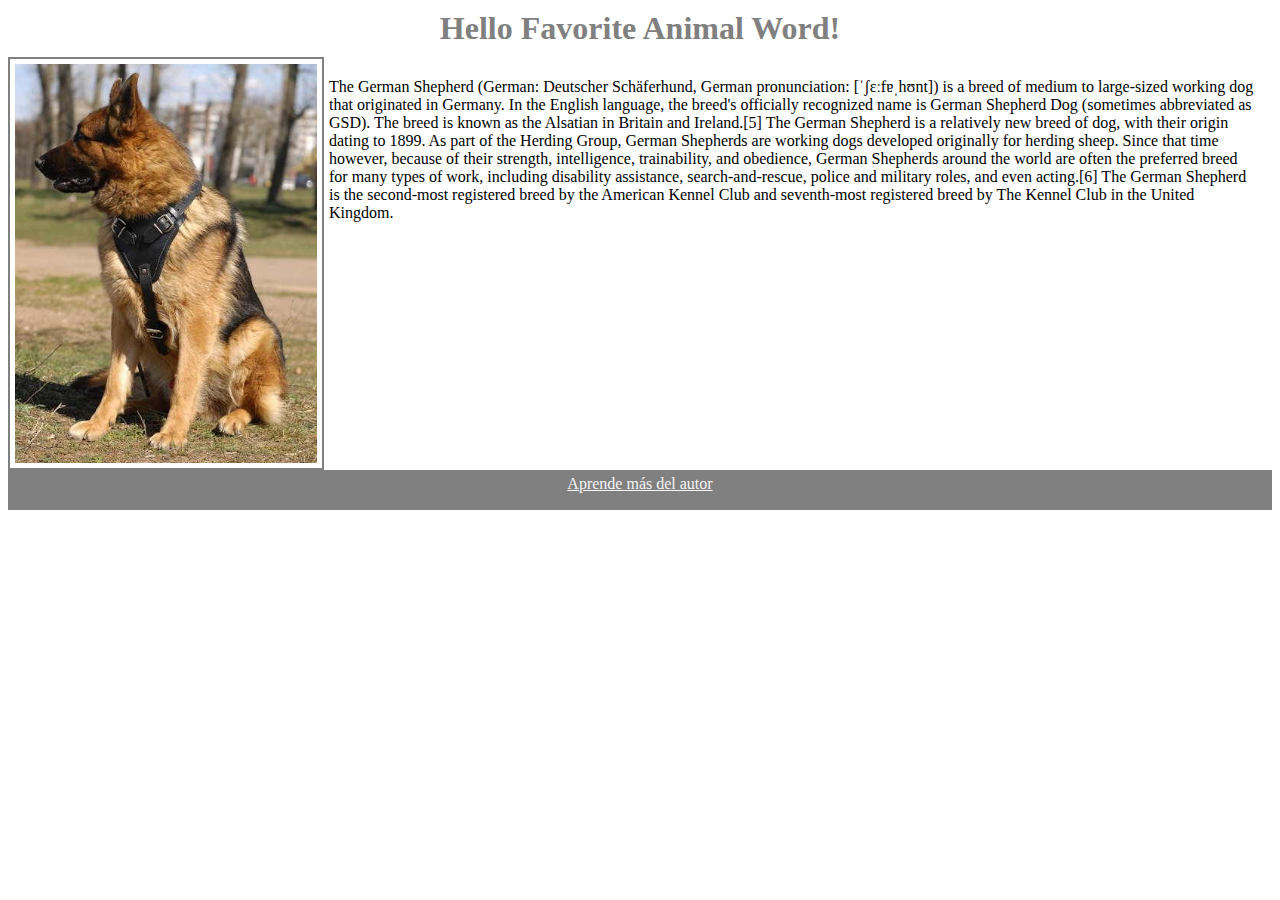
<file: index.html>
<!Doctype <!DOCTYPE html>
<html>
<head>
    <meta charset="utf-8" />
    <meta http-equiv="X-UA-Compatible" content="IE=edge">
    <title>Favorite Animal</title>
    <meta name="viewport" content="width=device-width, initial-scale=1">
    <link rel="stylesheet" type="text/css" media="screen" href="style/style.css" />
</head>
<body>
    <h1>
        Hello Favorite Animal Word!
    </h1>
    <section>
        <img src="German-shepherd-leather-dog-harness_LRG.jpg" alt="Ultra Leather Dog Harness for German Shepherd-Tracking Harness" title=" Ultra Leather Dog Harness for German Shepherd-Tracking Harness ">
        <article>
            <p>The German Shepherd (German: Deutscher Schäferhund, German pronunciation: [ˈʃɛːfɐˌhʊnt]) is a breed of medium to large-sized working dog that originated in Germany. In the English language, the breed's officially recognized name is German Shepherd Dog (sometimes abbreviated as GSD). The breed is known as the Alsatian in Britain and Ireland.[5] The German Shepherd is a relatively new breed of dog, with their origin dating to 1899. As part of the Herding Group, German Shepherds are working dogs developed originally for herding sheep. Since that time however, because of their strength, intelligence, trainability, and obedience, German Shepherds around the world are often the preferred breed for many types of work, including disability assistance, search-and-rescue, police and military roles, and even acting.[6] The German Shepherd is the second-most registered breed by the American Kennel Club and seventh-most registered breed by The Kennel Club in the United Kingdom.</p>
        </article>
    </section>
    <footer>
        <a href="https://sergiocavazos.github.io/">Aprende más del autor</a>
    </footer>
</body>
</html>
</file>
<file: style/style.css>
* {
    box-sizing: border-box;
}

h1 {
    text-align: center;
    color: gray;
    box-sizing: border-box;
    margin: 10px;
}



img {
    float: left;
    border: 2px gray solid;
    width: 25%;
    padding: 5px;
}

article {
    float: left;
    width: 74%;
    padding: 5px;
}

footer {
    width: 100%;
    height: 40px;
    padding: 5px;
    background-color: grey;
    color: black;
    clear: both;
    text-align: center;
}


a {
    color: whitesmoke;
    text-align: center;
    size: 24px;
}
</file>
